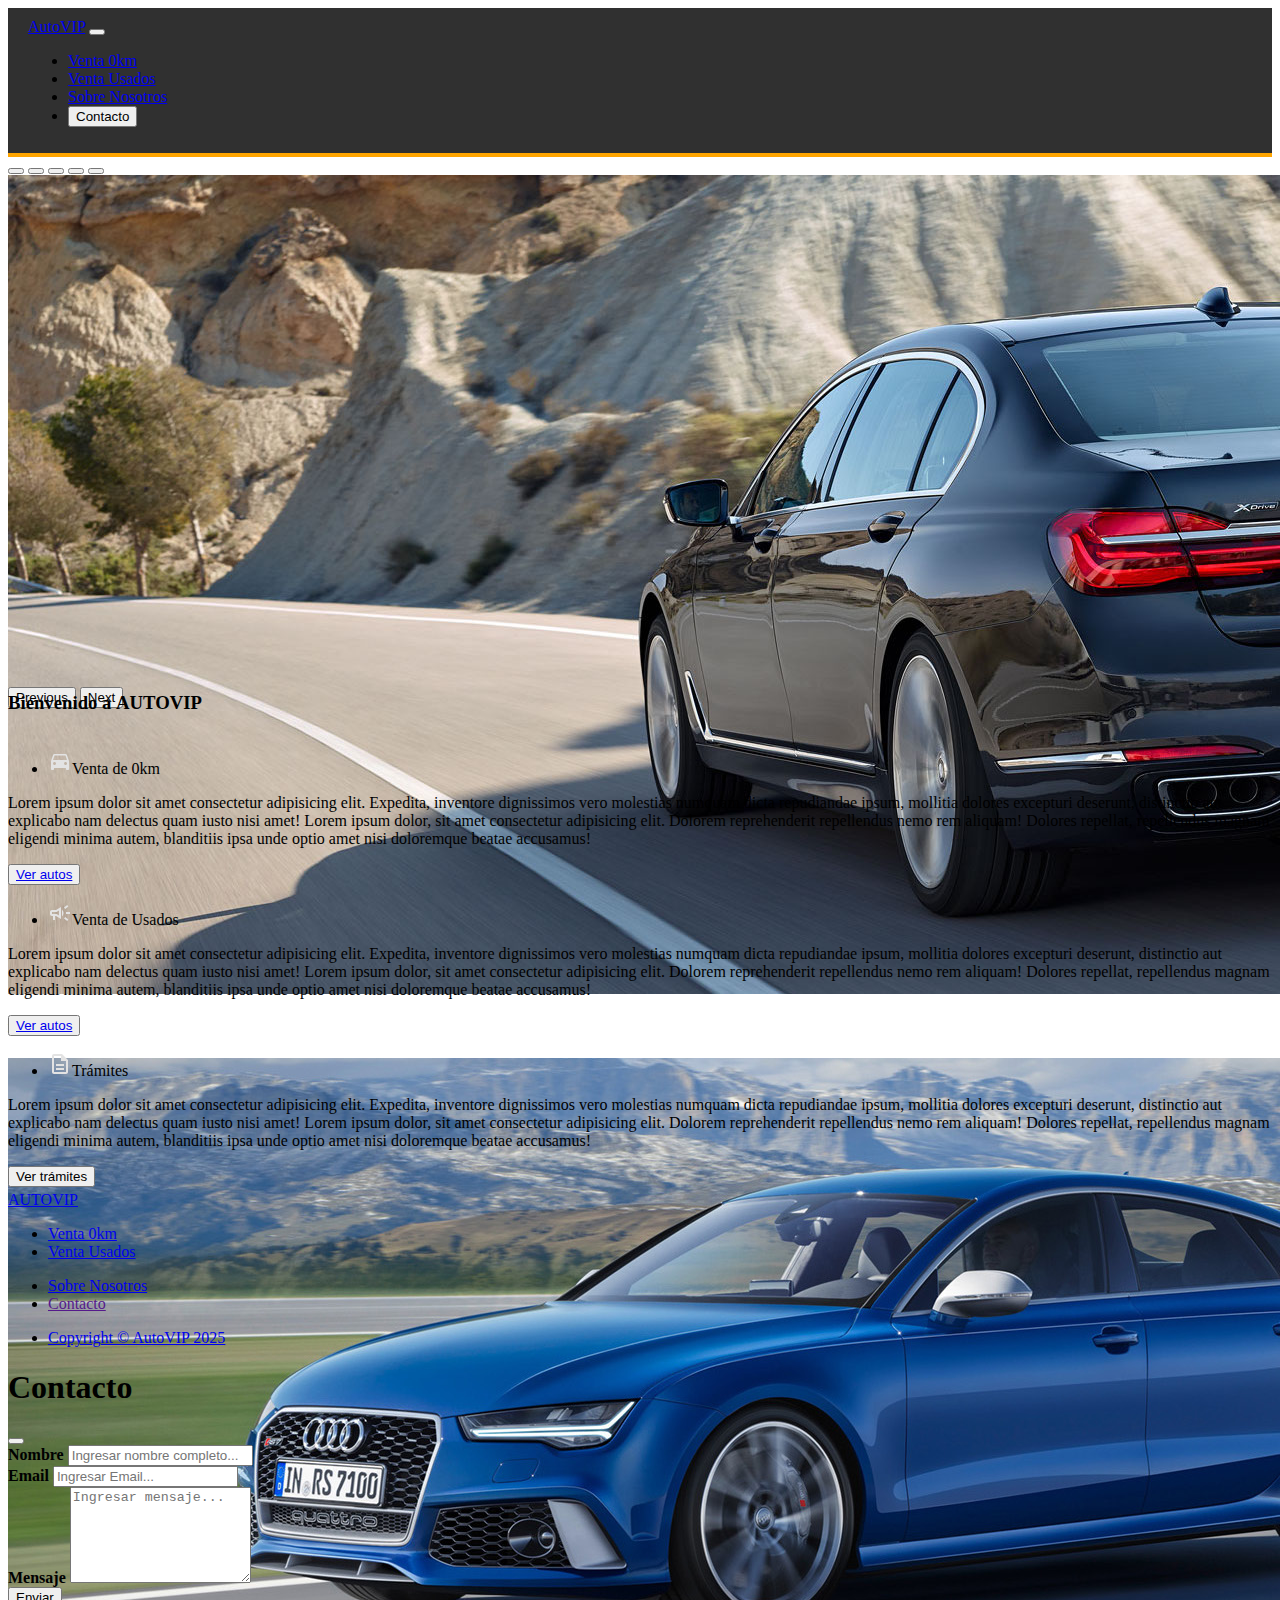
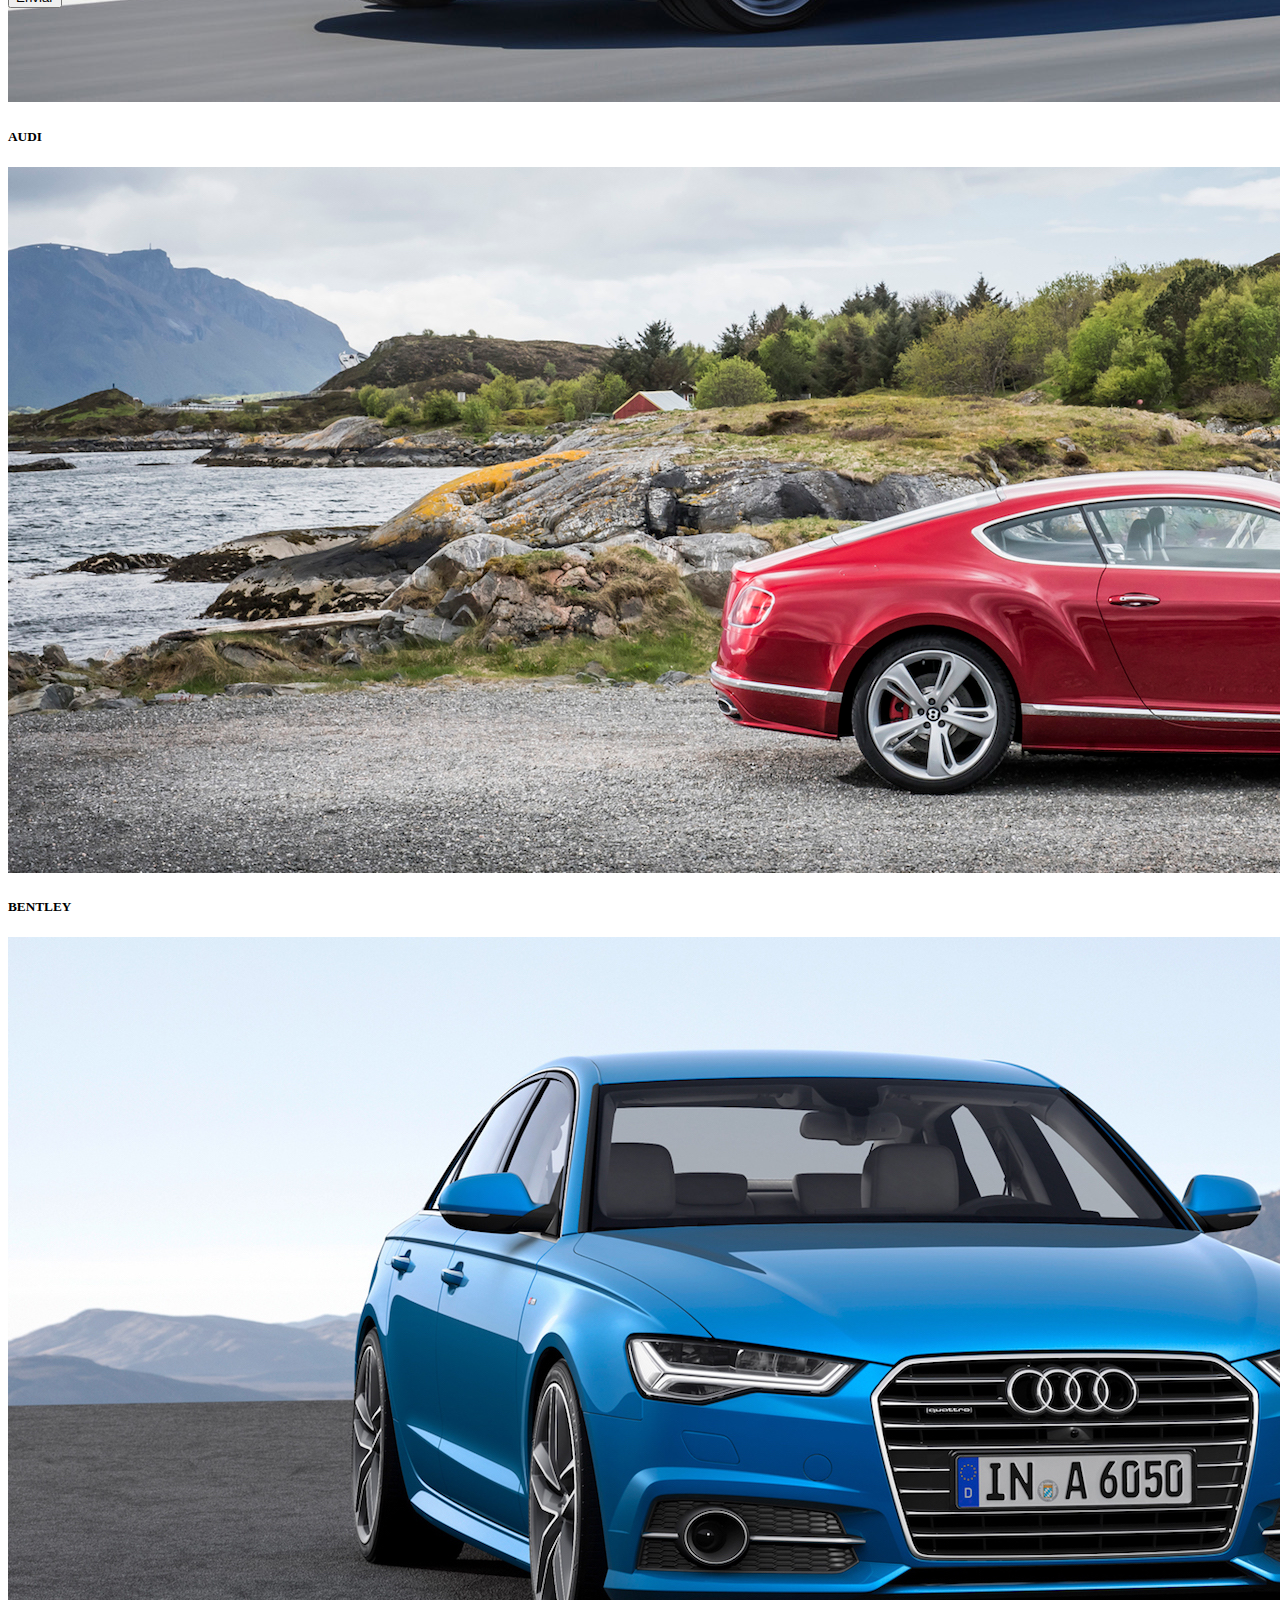
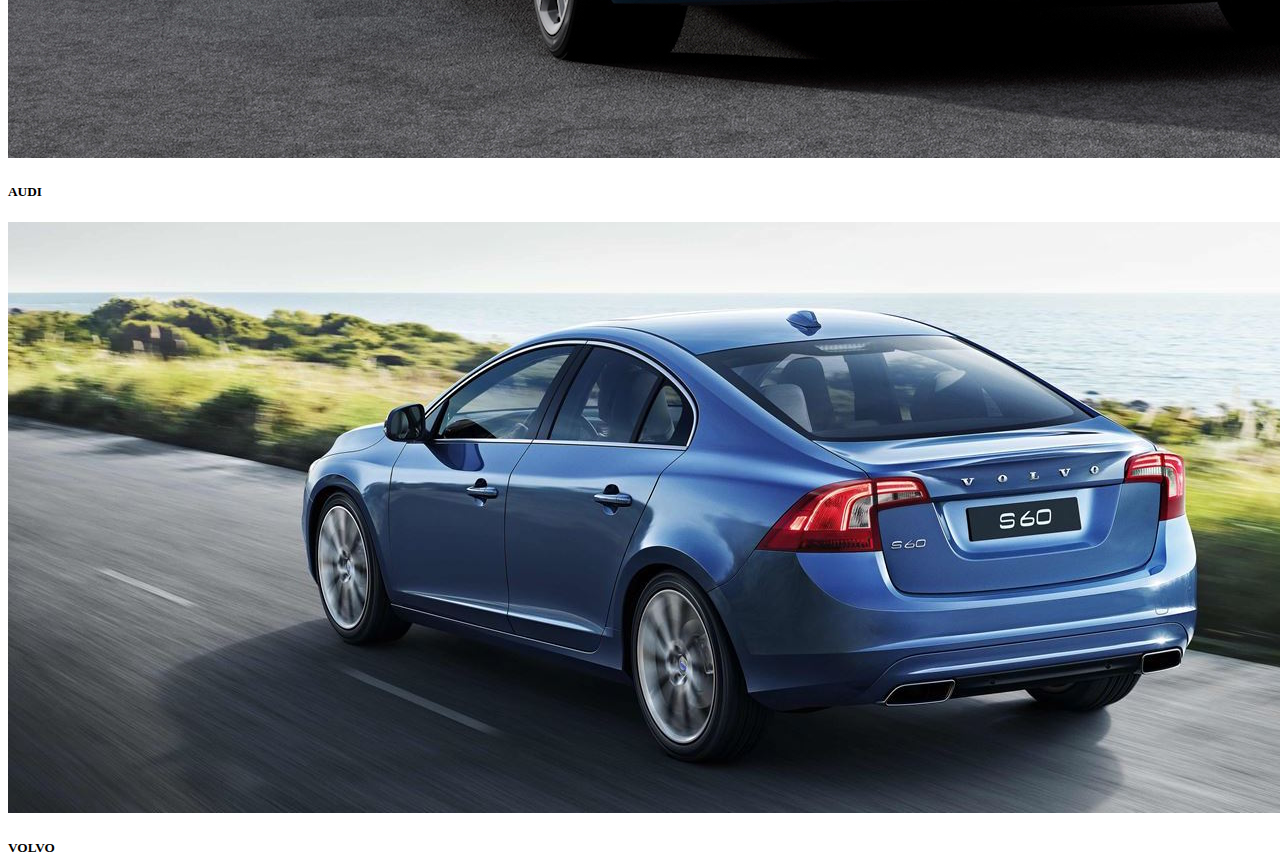
<file: index.html>
<!DOCTYPE html>
<html lang="en">
  <head>
    <meta charset="UTF-8" />
    <meta name="viewport" content="width=device-width, initial-scale=1.0" />
    <title>AutoVIP</title>
    <link rel="stylesheet" href="css/style.css" />
    <link
      href="https://cdn.jsdelivr.net/npm/bootstrap@5.3.8/dist/css/bootstrap.min.css"
      rel="stylesheet"
      integrity="sha384-sRIl4kxILFvY47J16cr9ZwB07vP4J8+LH7qKQnuqkuIAvNWLzeN8tE5YBujZqJLB"
      crossorigin="anonymous"
    />
  </head>

  <body>
    <!-- Belén Fleitas y Luciano -->
    <nav class="navbar navbar-expand-lg">
      <div class="container">
        <a class="navbar-brand text-light nav-link" href="index.html"
          >Auto<span class="vip text-light">VIP</span></a
        >
        <button
          class="navbar-toggler"
          type="button"
          data-bs-toggle="collapse"
          data-bs-target="#navbarNav"
          aria-controls="navbarNav"
          aria-expanded="false"
          aria-label="Toggle navigation"
        >
          <span class="navbar-toggler-icon"></span>
        </button>
        <div>
          <div class="collapse navbar-collapse" id="navbarNav">
            <ul class="navbar-nav">
              <li class="nav-item">
                <a
                  class="nav-link text-light"
                  href="ventas.html"
                  aria-disabled="true"
                  >Venta 0km</a
                >
              </li>
              <li class="nav-item">
                <a
                  class="nav-link text-light"
                  href="ventas.html"
                  aria-disabled="true"
                  >Venta Usados</a
                >
              </li>
              <li class="nav-item">
                <a
                  class="nav-link text-light"
                  href="sobre-nosotros.html"
                  aria-disabled="true"
                  >Sobre Nosotros</a
                >
              </li>
              <li class="nav-item">
                <button
                  type="button "
                  class="btn nav-link text-light"
                  data-bs-toggle="modal"
                  data-bs-target="#exampleModal"
                >
                  Contacto
                </button>
              </li>
            </ul>
          </div>
        </div>
      </div>
    </nav>
    <div class="color"></div>
    <div id="carouselExampleCaptions" class="carousel slide">
      <div class="carousel-indicators">
        <button
          type="button"
          data-bs-target="#carouselExampleCaptions"
          data-bs-slide-to="0"
          class="active"
          aria-current="true"
          aria-label="Slide 1"
        ></button>
        <button
          type="button"
          data-bs-target="#carouselExampleCaptions"
          data-bs-slide-to="1"
          aria-label="Slide 2"
        ></button>
        <button
          type="button"
          data-bs-target="#carouselExampleCaptions"
          data-bs-slide-to="2"
          aria-label="Slide 3"
        ></button>
        <button
          type="button"
          data-bs-target="#carouselExampleCaptions"
          data-bs-slide-to="3"
          aria-label="Slide 4"
        ></button>
        <button
          type="button"
          data-bs-target="#carouselExampleCaptions"
          data-bs-slide-to="4"
          aria-label="Slide 5"
        ></button>
      </div>
      <div class="carousel carousel-inner">
        <div class="carousel-item active h-100">
          <img src="img/html/bmw_1.jpg" class="d-block w-100" alt="..." />

          <div class="carousel-caption d-none d-md-block">
            <h5 class="">BMW</h5>
          </div>
        </div>
        <div class="carousel-item h-100">
          <img src="img/html/audi_2.jpg" class="d-block w-100" alt="..." />
          <div class="carousel-caption d-none d-md-block">
            <h5>AUDI</h5>
          </div>
        </div>
        <div class="carousel-item h-100">
          <img src="img/html/bentley_1.jpg" class="d-block w-100" alt="..." />
          <div class="carousel-caption d-none d-md-block">
            <h5 class="">BENTLEY</h5>
          </div>
        </div>
        <div class="carousel-item h-100">
          <img class="d-block w-100" src="img/html/audi_1.jpg" alt="..." />
          <div class="carousel-caption d-none d-md-block">
            <h5 class="">AUDI</h5>
          </div>
        </div>
        <div class="carousel-item h-100">
          <img src="img/html/volvo_1.jpg" class="d-block w-100" alt="..." />
          <div class="carousel-caption d-none d-md-block">
            <h5 class="">VOLVO</h5>
          </div>
        </div>
      </div>
      <button
        class="carousel-control-prev"
        type="button"
        data-bs-target="#carouselExampleCaptions"
        data-bs-slide="prev"
      >
        <span class="carousel-control-prev-icon" aria-hidden="true"></span>
        <span class="visually-hidden">Previous</span>
      </button>
      <button
        class="carousel-control-next"
        type="button"
        data-bs-target="#carouselExampleCaptions"
        data-bs-slide="next"
      >
        <span class="carousel-control-next-icon" aria-hidden="true"></span>
        <span class="visually-hidden">Next</span>
      </button>
    </div>
    <div class="color"></div>
    <div class="container mt-3">
      <h3><b>Bienvenido a </b> <span>AUTO</span><b>VIP</b></h3>
      <hr />
      <div class="container">
        <div class="row align-items-start">
          <div class="col-4">
            <div class="card">
              <ul class="list-group list-group-flush">
                <li class="list-group-item bg-light">
                  <svg
                    xmlns="http://www.w3.org/2000/svg"
                    height="24px"
                    viewBox="0 0 24 24"
                    width="24px"
                    fill="#e3e3e3"
                  >
                    <path d="M0 0h24v24H0z" fill="none" />
                    <path
                      d="M18.92 5.01C18.72 4.42 18.16 4 17.5 4h-11c-.66 0-1.21.42-1.42 1.01L3 11v8c0 .55.45 1 1 1h1c.55 0 1-.45 1-1v-1h12v1c0 .55.45 1 1 1h1c.55 0 1-.45 1-1v-8l-2.08-5.99zM6.5 15c-.83 0-1.5-.67-1.5-1.5S5.67 12 6.5 12s1.5.67 1.5 1.5S7.33 15 6.5 15zm11 0c-.83 0-1.5-.67-1.5-1.5s.67-1.5 1.5-1.5 1.5.67 1.5 1.5-.67 1.5-1.5 1.5zM5 10l1.5-4.5h11L19 10H5z"
                    /></svg
                  >Venta de 0km
                </li>
              </ul>
              <div class="card-body">
                <p class="card-text">
                  Lorem ipsum dolor sit amet consectetur adipisicing elit.
                  Expedita, inventore dignissimos vero molestias numquam dicta
                  repudiandae ipsum, mollitia dolores excepturi deserunt,
                  distinctio aut explicabo nam delectus quam iusto nisi amet!
                  Lorem ipsum dolor, sit amet consectetur adipisicing elit.
                  Dolorem reprehenderit repellendus nemo rem aliquam! Dolores
                  repellat, repellendus magnam eligendi minima autem, blanditiis
                  ipsa unde optio amet nisi doloremque beatae accusamus!
                </p>
                <button type="button" class="btn btn-outline-secondary">
                  <a class="nav-link" href="ventas.html">Ver autos</a>
                </button>
              </div>
            </div>
          </div>
          <div class="col-4">
            <div class="card">
              <ul class="list-group list-group-flush">
                <li class="list-group-item bg-light">
                  <svg
                    xmlns="http://www.w3.org/2000/svg"
                    enable-background="new 0 0 24 24"
                    height="24px"
                    viewBox="0 0 24 24"
                    width="24px"
                    fill="#e3e3e3"
                  >
                    <g><rect fill="none" height="24" width="24" /></g>
                    <path
                      d="M18,11c0,0.67,0,1.33,0,2c1.2,0,2.76,0,4,0c0-0.67,0-1.33,0-2C20.76,11,19.2,11,18,11z"
                    />
                    <path
                      d="M16,17.61c0.96,0.71,2.21,1.65,3.2,2.39c0.4-0.53,0.8-1.07,1.2-1.6c-0.99-0.74-2.24-1.68-3.2-2.4 C16.8,16.54,16.4,17.08,16,17.61z"
                    />
                    <path
                      d="M20.4,5.6C20,5.07,19.6,4.53,19.2,4c-0.99,0.74-2.24,1.68-3.2,2.4c0.4,0.53,0.8,1.07,1.2,1.6 C18.16,7.28,19.41,6.35,20.4,5.6z"
                    />
                    <path
                      d="M4,9c-1.1,0-2,0.9-2,2v2c0,1.1,0.9,2,2,2h1v4h2v-4h1l5,3V6L8,9H4z M9.03,10.71L11,9.53v4.94l-1.97-1.18L8.55,13H8H4v-2h4 h0.55L9.03,10.71z"
                    />
                    <path
                      d="M15.5,12c0-1.33-0.58-2.53-1.5-3.35v6.69C14.92,14.53,15.5,13.33,15.5,12z"
                    /></svg
                  >Venta de Usados
                </li>
              </ul>
              <div class="card-body">
                <p class="card-text">
                  Lorem ipsum dolor sit amet consectetur adipisicing elit.
                  Expedita, inventore dignissimos vero molestias numquam dicta
                  repudiandae ipsum, mollitia dolores excepturi deserunt,
                  distinctio aut explicabo nam delectus quam iusto nisi amet!
                  Lorem ipsum dolor, sit amet consectetur adipisicing elit.
                  Dolorem reprehenderit repellendus nemo rem aliquam! Dolores
                  repellat, repellendus magnam eligendi minima autem, blanditiis
                  ipsa unde optio amet nisi doloremque beatae accusamus!
                </p>
                <button type="button" class="btn btn-outline-secondary">
                  <a class="nav-link" href="ventas.html">Ver autos</a>
                </button>
              </div>
            </div>
          </div>
          <div class="col-4">
            <div class="card">
              <ul class="list-group list-group-flush">
                <li class="list-group-item bg-light">
                  <svg
                    xmlns="http://www.w3.org/2000/svg"
                    height="24px"
                    viewBox="0 0 24 24"
                    width="24px"
                    fill="#e3e3e3"
                  >
                    <path d="M0 0h24v24H0V0z" fill="none" />
                    <path
                      d="M8 16h8v2H8zm0-4h8v2H8zm6-10H6c-1.1 0-2 .9-2 2v16c0 1.1.89 2 1.99 2H18c1.1 0 2-.9 2-2V8l-6-6zm4 18H6V4h7v5h5v11z"
                    /></svg
                  >Trámites
                </li>
              </ul>
              <div class="card-body">
                <p class="card-text">
                  Lorem ipsum dolor sit amet consectetur adipisicing elit.
                  Expedita, inventore dignissimos vero molestias numquam dicta
                  repudiandae ipsum, mollitia dolores excepturi deserunt,
                  distinctio aut explicabo nam delectus quam iusto nisi amet!
                  Lorem ipsum dolor, sit amet consectetur adipisicing elit.
                  Dolorem reprehenderit repellendus nemo rem aliquam! Dolores
                  repellat, repellendus magnam eligendi minima autem, blanditiis
                  ipsa unde optio amet nisi doloremque beatae accusamus!
                </p>

                <button
                  type="button "
                  class="btn btn-outline-secondary"
                  data-bs-toggle="modal"
                  data-bs-target="#exampleModal"
                >
                  Ver trámites
                </button>
              </div>
            </div>
          </div>
        </div>
      </div>
    </div>
    <div class="color mt-5"></div>
    <footer class="bg-dark text-white py-4 pt-2">
      <div class="container">
        <div class="row">
          <!-- Columna izquierda -->
          <div class="col-3">
            <a class="navbar-brand text-light nav-link" href="index.html"
              >AUTO<span class="vip text-light">VIP</span></a
            >
          </div>

          <!-- Columna central -->
          <div class="col-3">
            <ul class="list-unstyled">
              <li>
                <a href="ventas.html" class="text-white text-decoration-none"
                  >Venta 0km</a
                >
              </li>
              <li>
                <a href="ventas.html" class="text-white text-decoration-none"
                  >Venta Usados</a
                >
              </li>
            </ul>
          </div>

          <!-- Columna derecha -->
          <div class="col-3">
            <ul class="list-unstyled text-md-end">
              <li>
                <a
                  href="sobre-nosotros.html"
                  class="text-white text-decoration-none"
                  >Sobre Nosotros</a
                >
              </li>
              <li>
                <a href="" class="text-white text-decoration-none">Contacto</a>
              </li>
            </ul>
          </div>
          <div class="col-3">
            <ul class="list-unstyled text-md-end">
              <li>
                <a href="#" class="text-white text-decoration-none"
                  >Copyright © AutoVIP 2025</a
                >
              </li>
            </ul>
          </div>
        </div>
      </div>
    </footer>

    <!-- Modal -->
    <div
      class="modal fade"
      id="exampleModal"
      tabindex="-1"
      aria-labelledby="exampleModalLabel"
      aria-hidden="true"
    >
      <div class="modal-dialog">
        <div class="modal-content">
          <div class="modal-header">
            <h1 class="modal-title fs-5" id="exampleModalLabel">Contacto</h1>
            <button
              type="button"
              class="btn-close"
              data-bs-dismiss="modal"
              aria-label="Close"
            ></button>
          </div>
          <form>
            <div class="mb-3 container">
              <label for="exampleInputtext1" class="form-label">Nombre</label>
              <input
                type="text"
                placeholder="Ingresar nombre completo..."
                class="form-control"
                id="exampleInputText1"
                aria-describedby="TextHelp"
              />
            </div>
            <div class="mb-3 container">
              <label for="exampleInputEmail1" class="form-label">Email</label>
              <input
                type="email"
                placeholder="Ingresar Email..."
                class="form-control"
                id="exampleInputEmail1"
              />
            </div>
            <div class="container">
              <label for="exampleInputtext1" class="form-label">Mensaje</label>
              <textarea
                type="text"
                placeholder="Ingresar mensaje..."
                class="form-control"
                id="exampleInputText1"
                aria-describedby="TextHelp"
                rows="6"
              ></textarea>
            </div>
          </form>
          <div class="modal-body"></div>
          <div class="modal-footer">
            <button type="button" class="btn btn-success">Enviar</button>
          </div>
        </div>
      </div>
    </div>
    <script
      src="https://cdn.jsdelivr.net/npm/bootstrap@5.3.8/dist/js/bootstrap.bundle.min.js"
      integrity="sha384-FKyoEForCGlyvwx9Hj09JcYn3nv7wiPVlz7YYwJrWVcXK/BmnVDxM+D2scQbITxI"
      crossorigin="anonymous"
    ></script>
  </body>
</html>
</file>
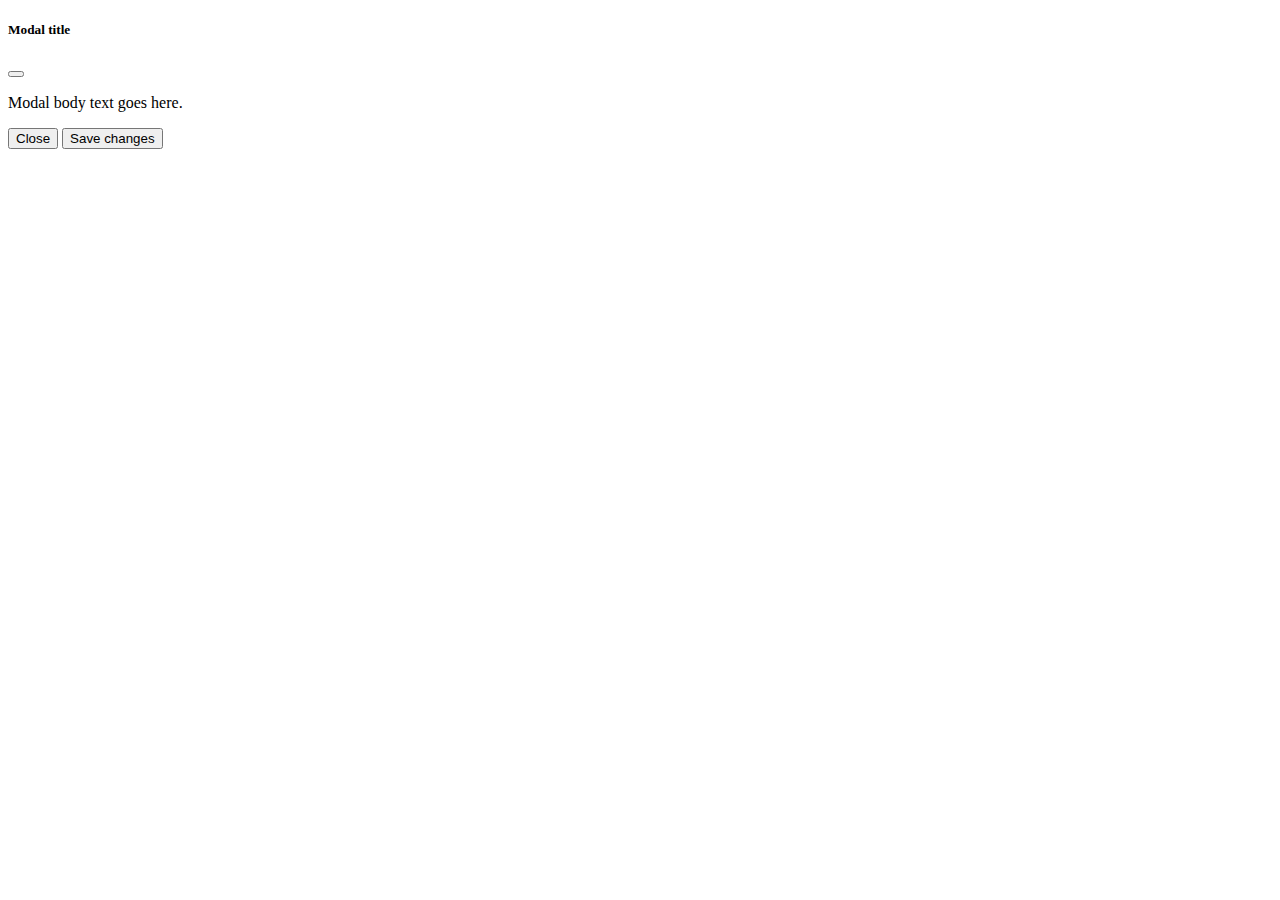
<file: contacto.html>
<!DOCTYPE html>
<html lang="en">
  <head>
    <meta charset="UTF-8" />
    <meta name="viewport" content="width=device-width, initial-scale=1.0" />
    <title>Document</title>
    <link
      href="https://cdn.jsdelivr.net/npm/bootstrap@5.3.8/dist/css/bootstrap.min.css"
      rel="stylesheet"
      integrity="sha384-sRIl4kxILFvY47J16cr9ZwB07vP4J8+LH7qKQnuqkuIAvNWLzeN8tE5YBujZqJLB"
      crossorigin="anonymous"
    />
  </head>
  <body>
    <div class="modal" tabindex="-1">
      <div class="modal-dialog">
        <div class="modal-content">
          <div class="modal-header">
            <h5 class="modal-title">Modal title</h5>
            <button
              type="button"
              class="btn-close"
              data-bs-dismiss="modal"
              aria-label="Close"
            ></button>
          </div>
          <div class="modal-body">
            <p>Modal body text goes here.</p>
          </div>
          <div class="modal-footer">
            <button
              type="button"
              class="btn btn-secondary"
              data-bs-dismiss="modal"
            >
              Close
            </button>
            <button type="button" class="btn btn-primary">Save changes</button>
          </div>
        </div>
      </div>
    </div>
  </body>
</html>
</file>
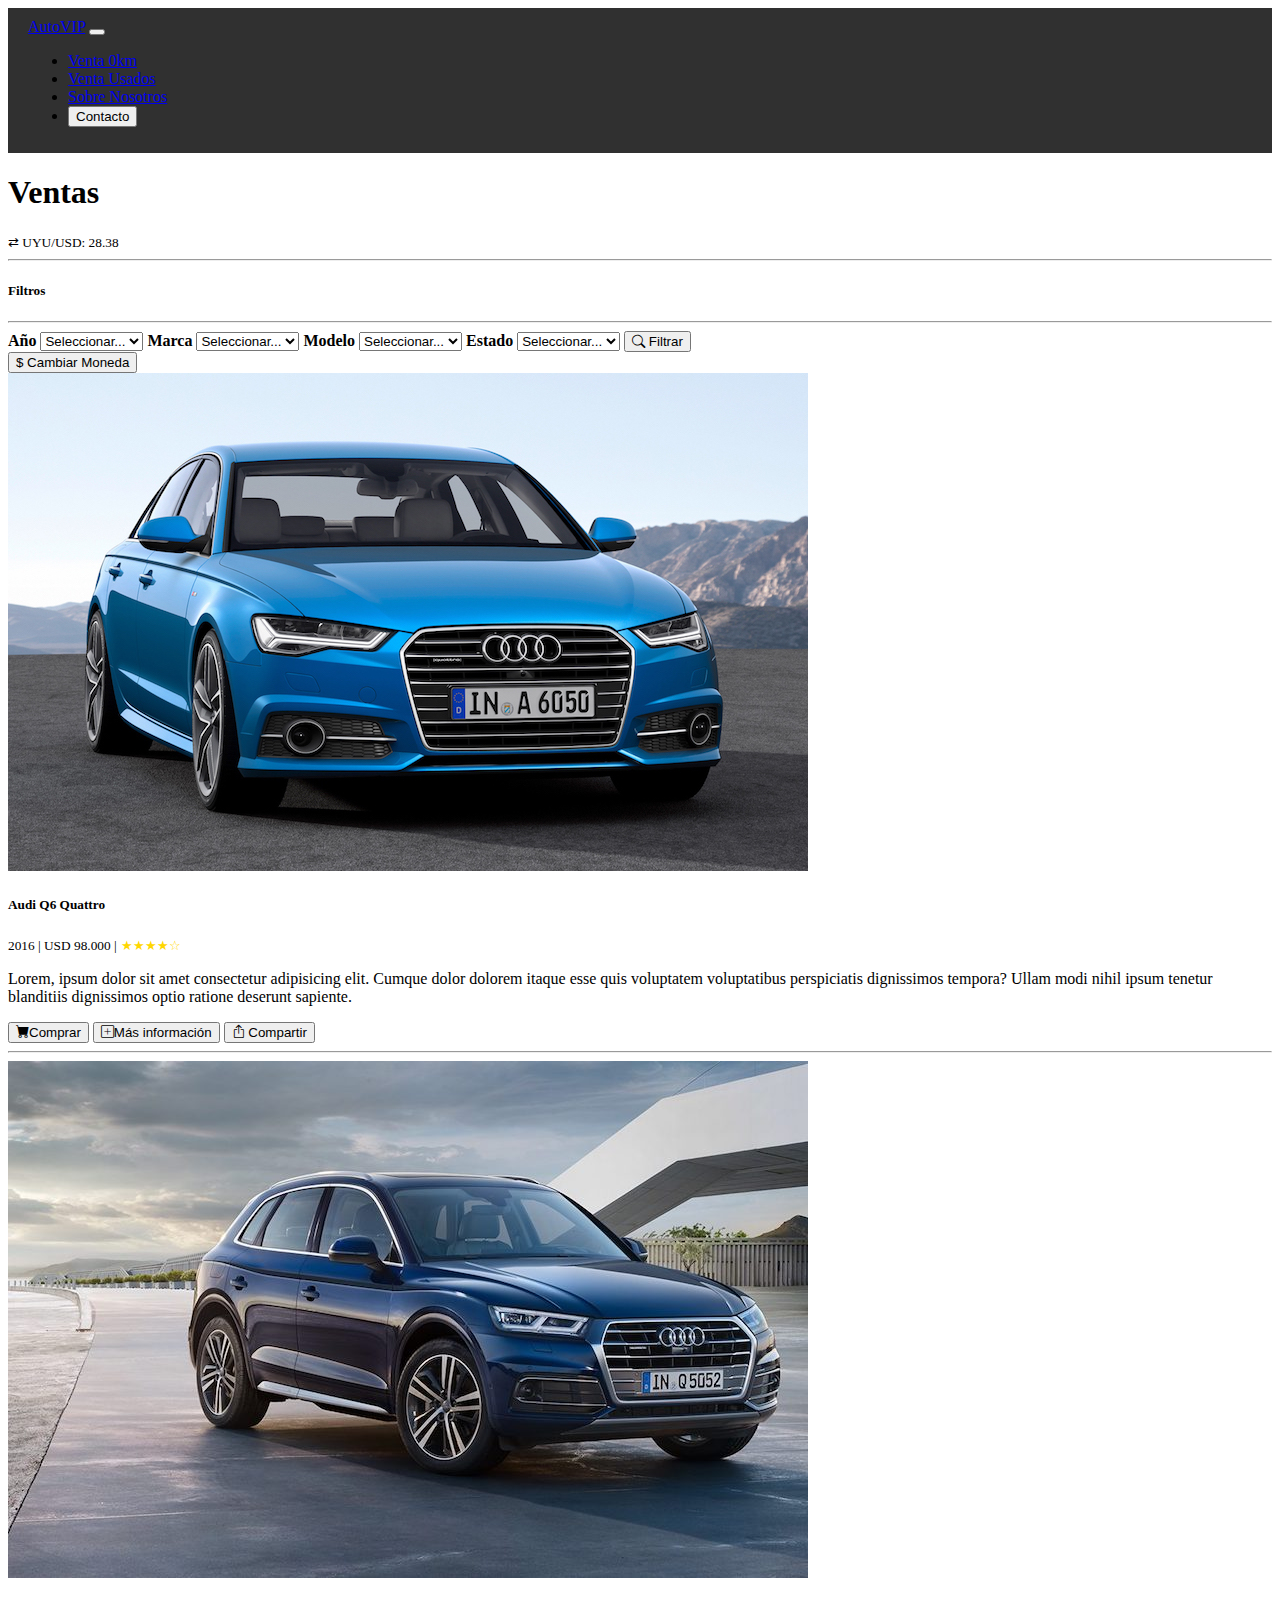
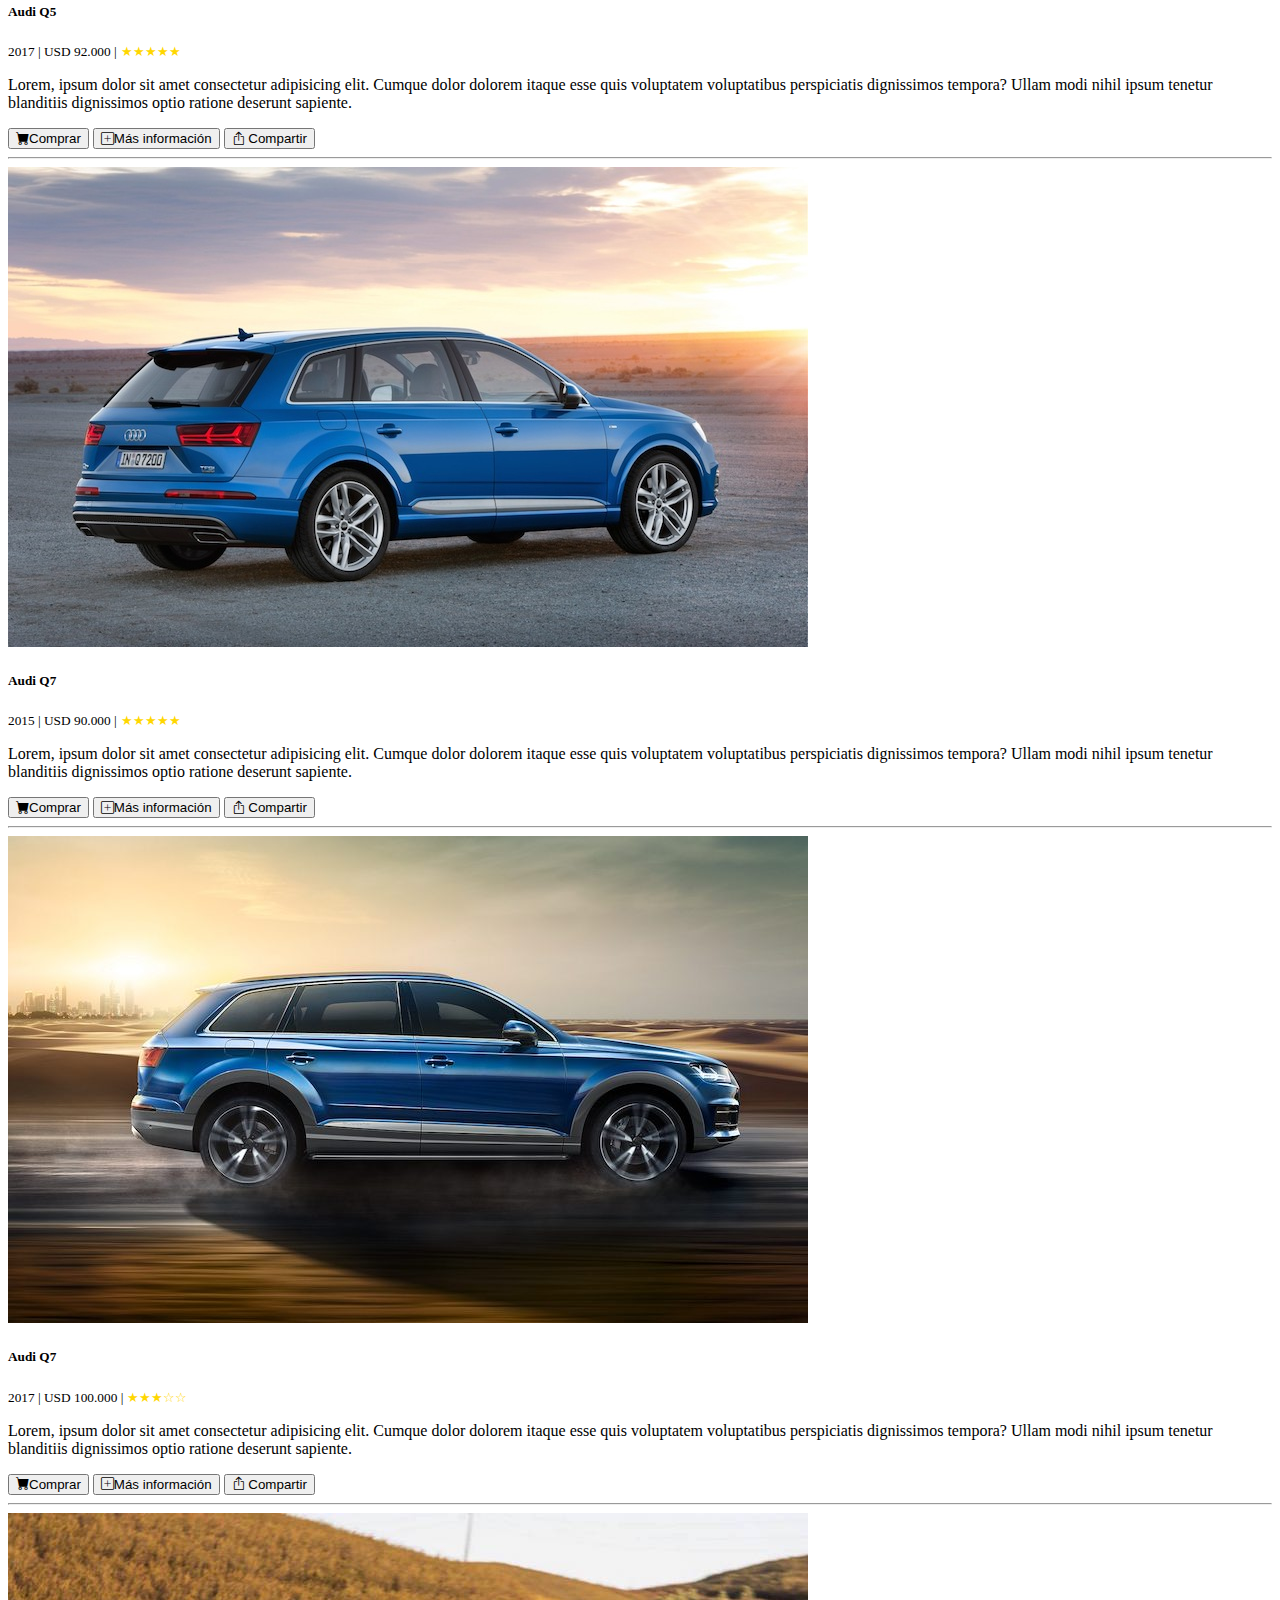
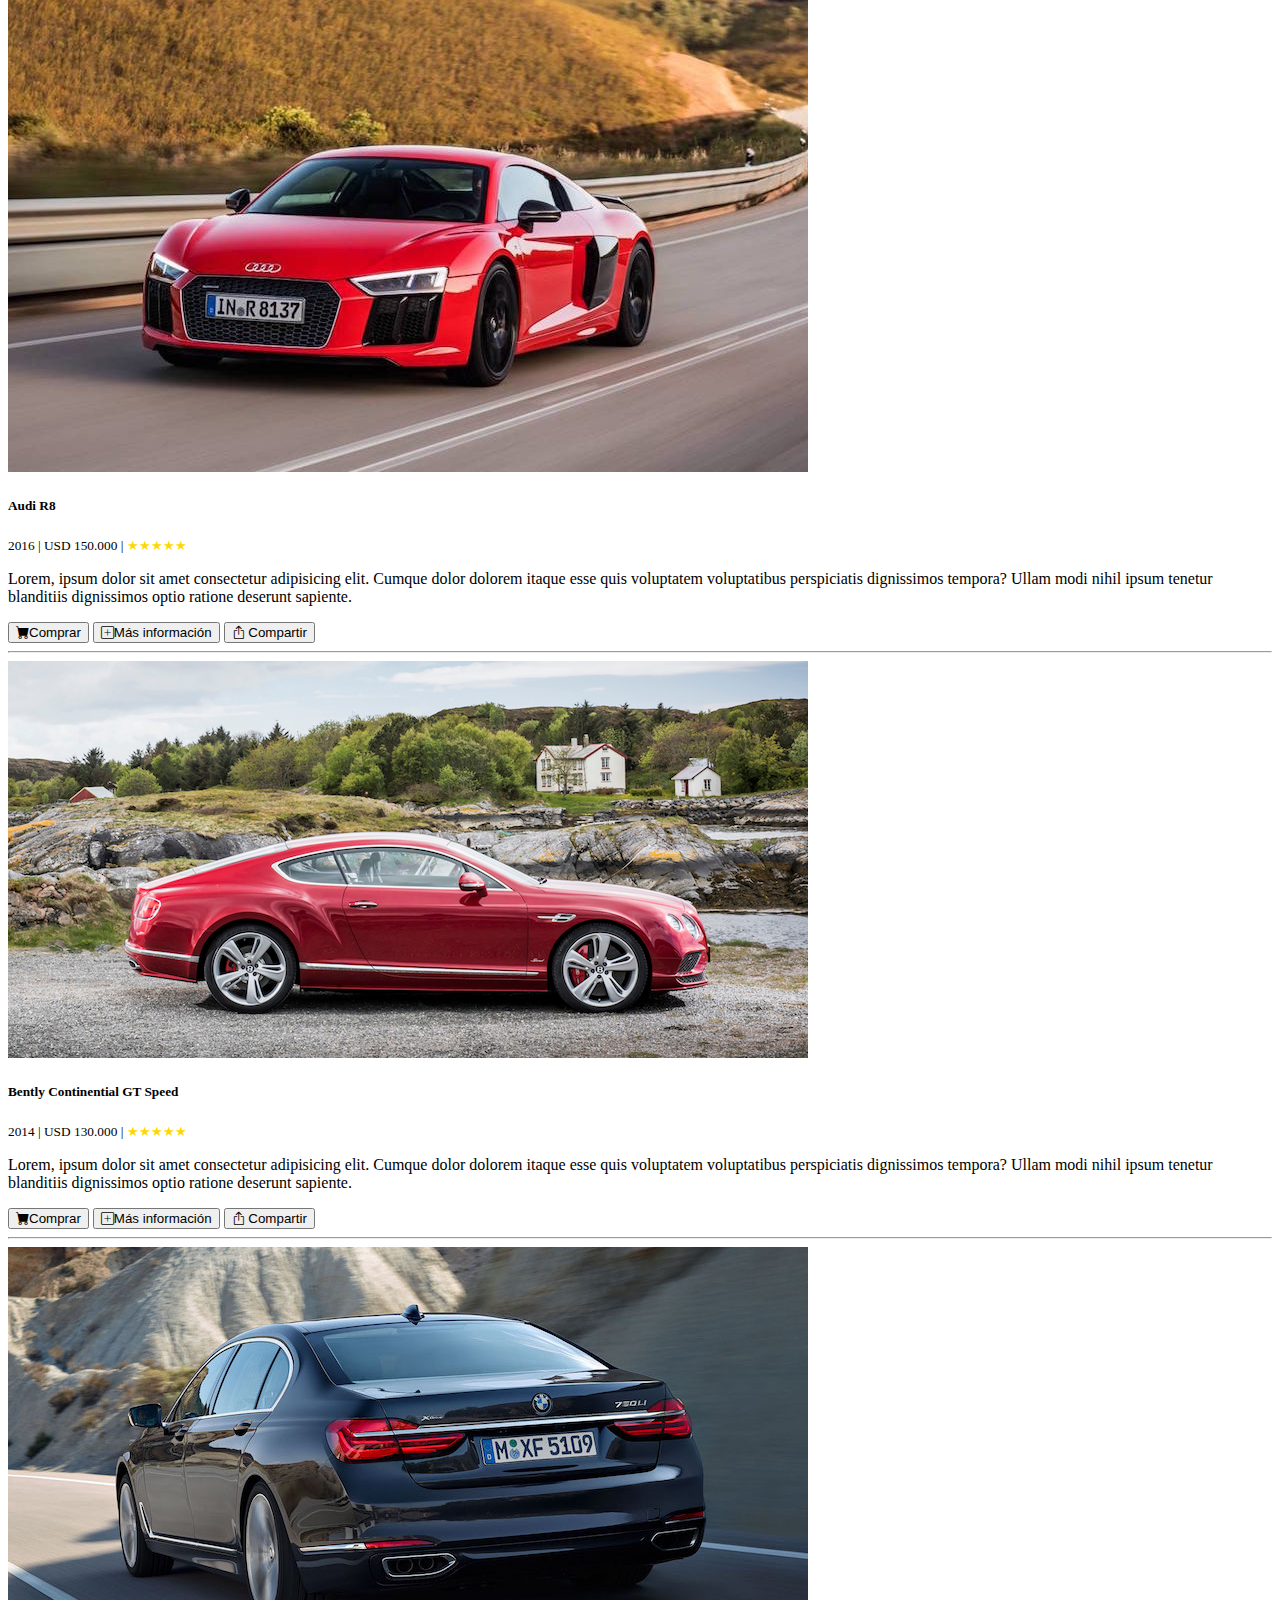
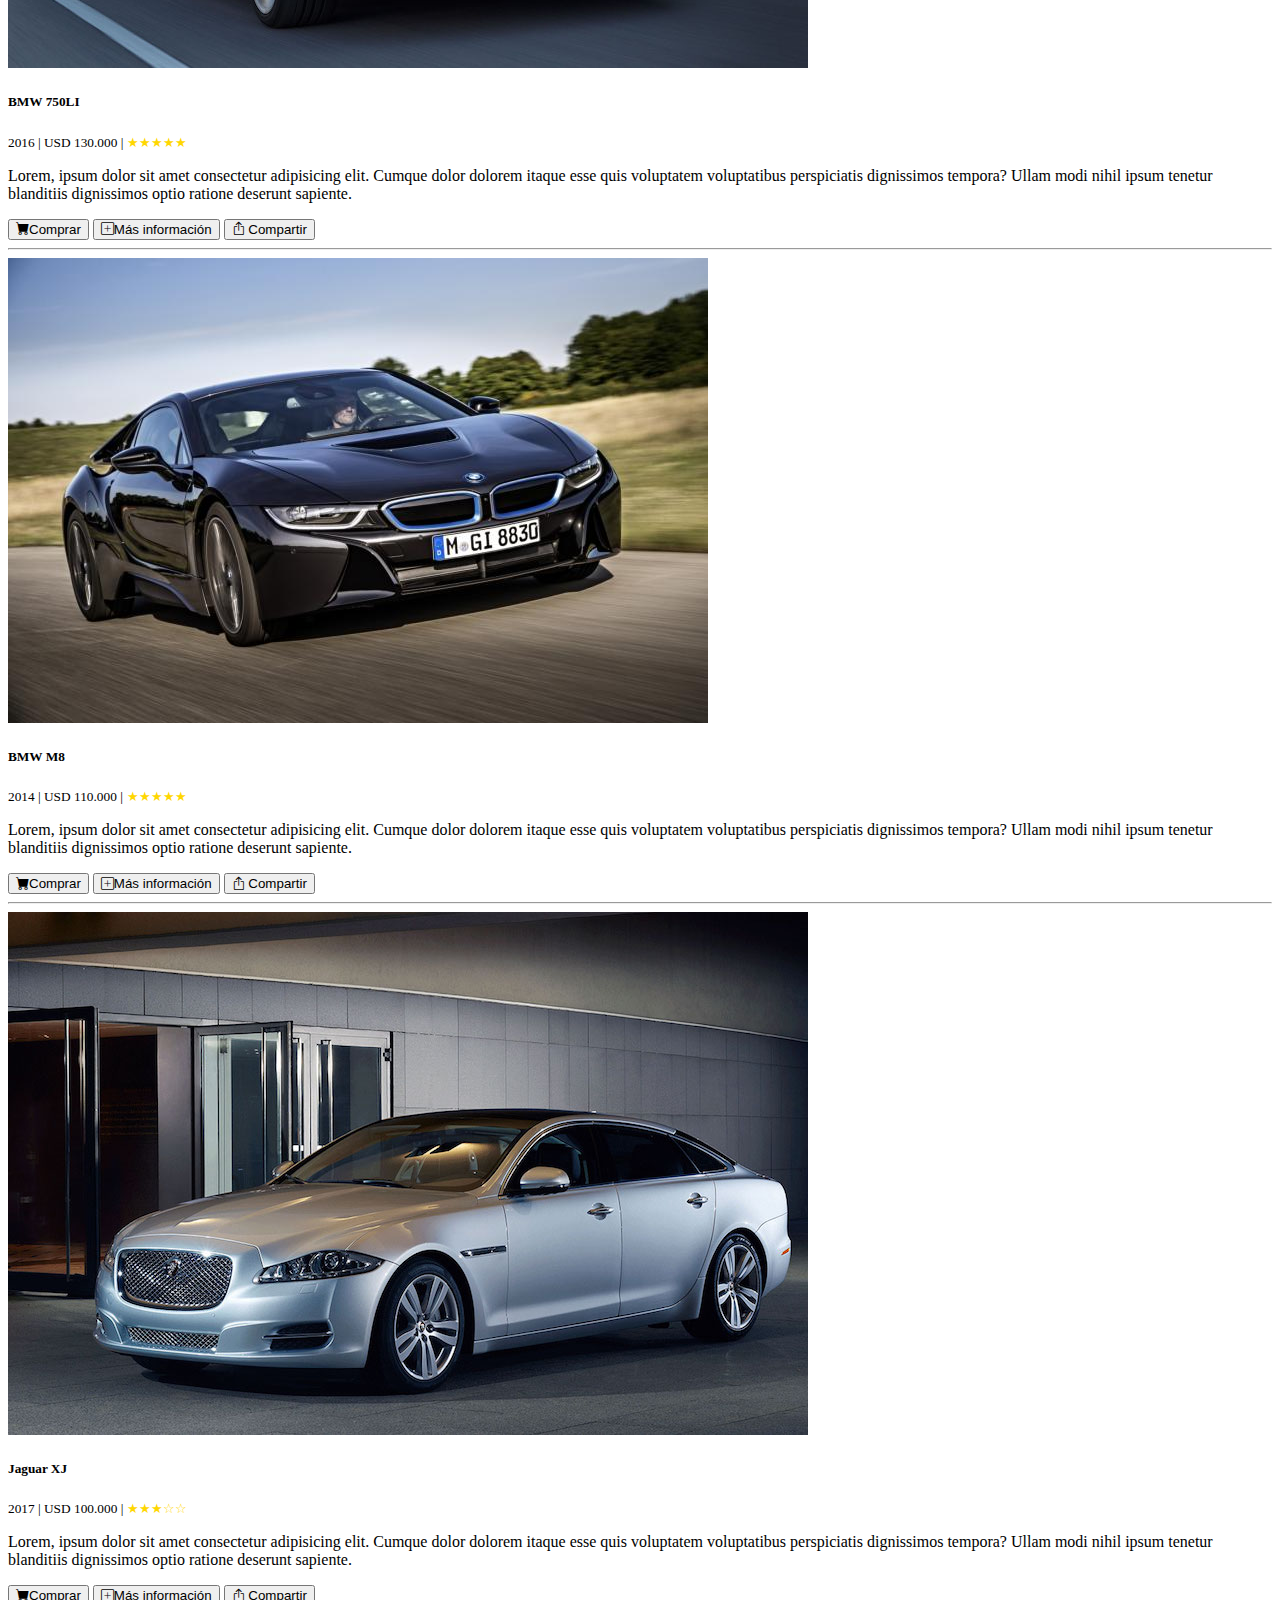
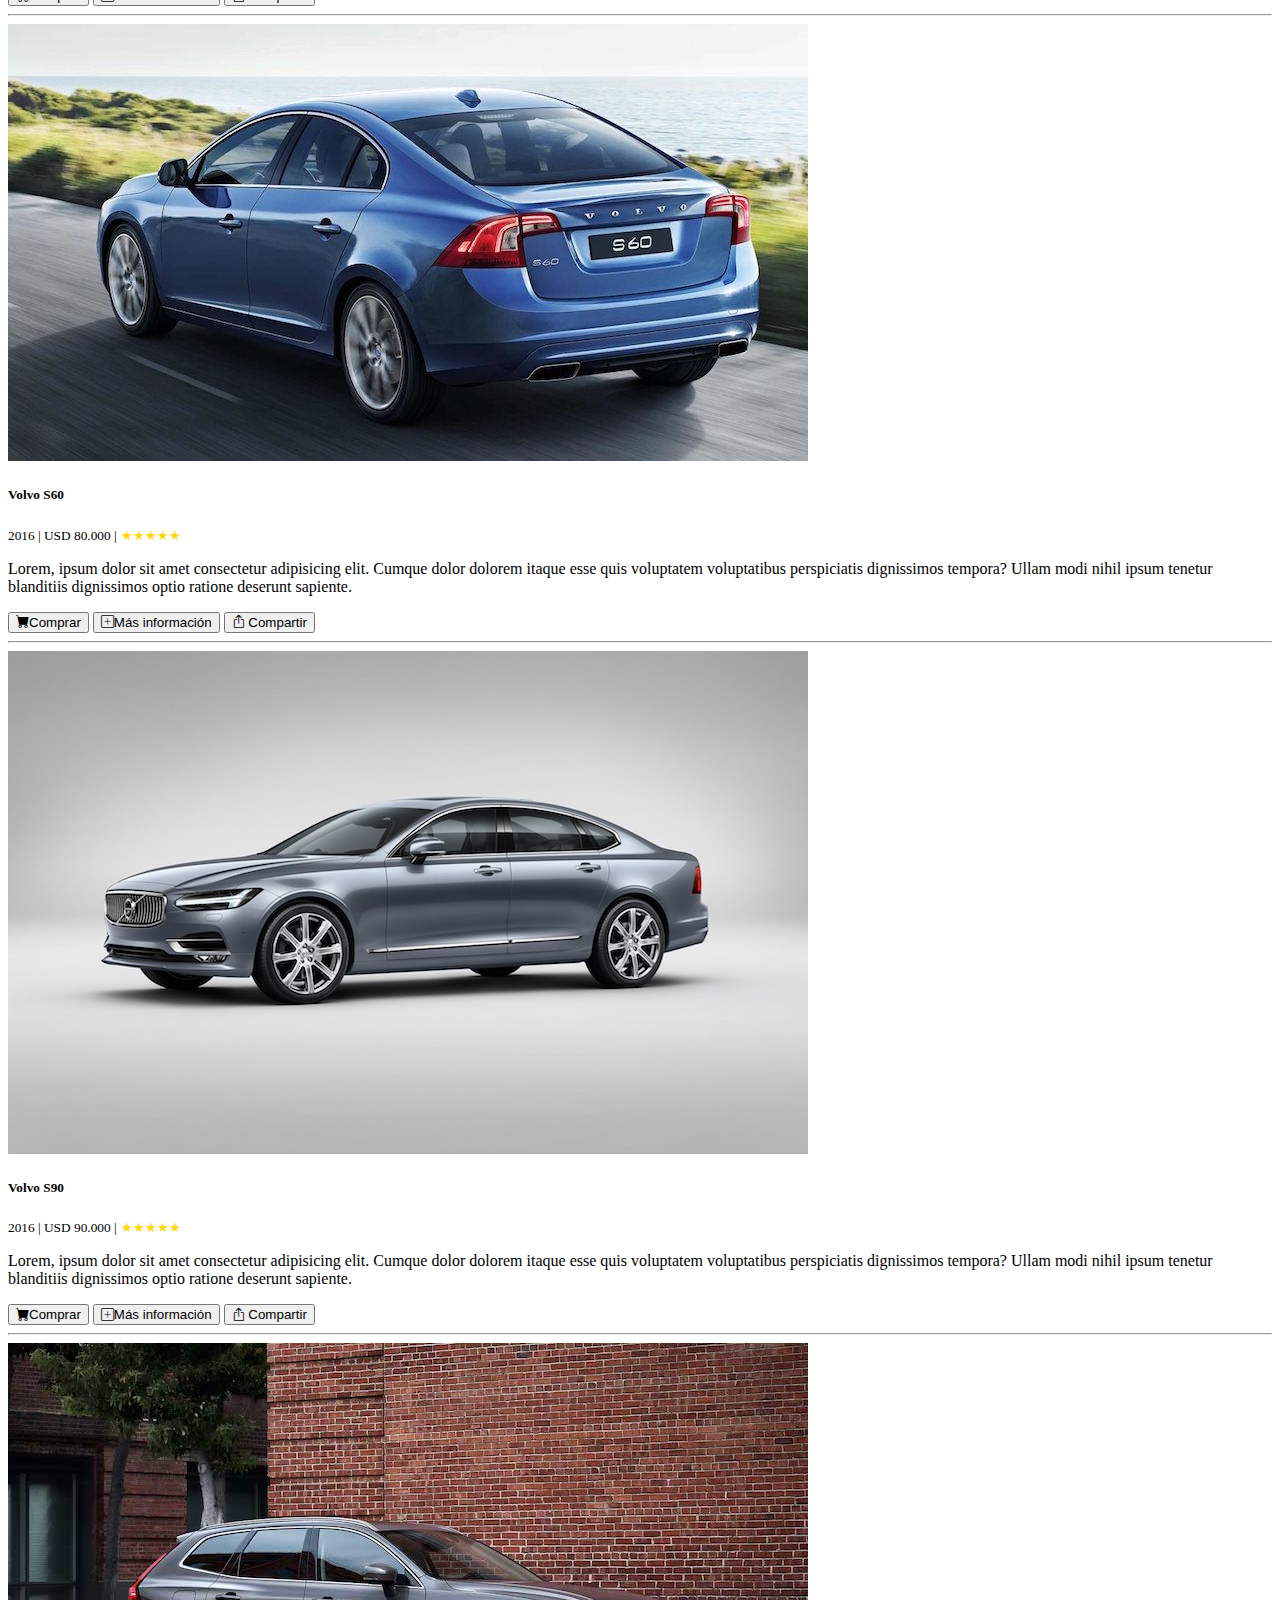
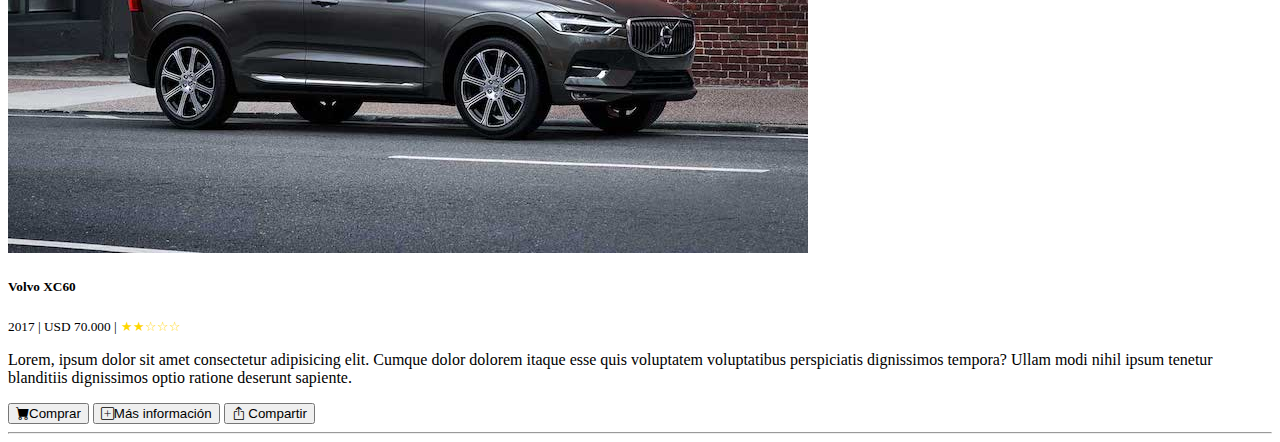
<file: ventas.html>
<!DOCTYPE html>
<html lang="en">
  <head>
    <meta charset="UTF-8" />
    <meta name="viewport" content="width=device-width, initial-scale=1.0" />
    <title>AutoVIP</title>
    <link rel="stylesheet" href="/css/style.css" />
    <link
      href="https://cdn.jsdelivr.net/npm/bootstrap@5.3.8/dist/css/bootstrap.min.css"
      rel="stylesheet"
      integrity="sha384-sRIl4kxILFvY47J16cr9ZwB07vP4J8+LH7qKQnuqkuIAvNWLzeN8tE5YBujZqJLB"
      crossorigin="anonymous"
    />
    <link
      rel="stylesheet"
      href="https://cdn.jsdelivr.net/npm/bootstrap-icons@1.13.1/font/bootstrap-icons.min.css"
    />
  </head>
  <body>
    <nav class="navbar navbar-expand-lg">
      <div class="container">
        <a class="navbar-brand text-light nav-link" href="index.html"
          >Auto<span class="text-light">VIP</span></a
        >
        <button
          class="navbar-toggler"
          type="button"
          data-bs-toggle="collapse"
          data-bs-target="#navbarNav"
          aria-controls="navbarNav"
          aria-expanded="false"
          aria-label="Toggle navigation"
        >
          <span class="navbar-toggler-icon"></span>
        </button>
        <div>
          <div class="collapse navbar-collapse" id="navbarNav">
            <ul class="navbar-nav">
              <li class="nav-item">
                <a
                  class="nav-link text-light"
                  href="ventas.html"
                  aria-disabled="true"
                  >Venta 0km</a
                >
              </li>
              <li class="nav-item">
                <a
                  class="nav-link text-light"
                  href="ventas.html"
                  aria-disabled="true"
                  >Venta Usados</a
                >
              </li>
              <li class="nav-item">
                <a
                  class="nav-link text-light"
                  href="sobre-nosotros.html"
                  aria-disabled="true"
                  >Sobre Nosotros</a
                >
              </li>
              <li class="nav-item">
                <button
                  type="button "
                  class="btn nav-link text-light"
                  data-bs-toggle="modal"
                  data-bs-target="#exampleModal"
                >
                  Contacto
                </button>
              </li>
            </ul>
          </div>
        </div>
      </div>
    </nav>

    <div class="container mt-4">
      <div class="row align-items-center">
        <div class="col-md-6">
          <h1 class="mb-3"><span>Ventas</span></h1>
        </div>
        <div class="col-md-6 text-end">
          <small> ⇄ UYU/USD: 28.38</small>
        </div>
        <hr class="secondary" />
      </div>
      <div class="row">
        <div class="col-3">
          <div class="bg-light rounded p-2 mt-3">
            <form action="">
              <h5>Filtros</h5>
              <hr />
              <label for="año" class="form-label">Año</label>
              <select id="año" class="form-select">
                <option selected>Seleccionar...</option>
                <option value="1">2010</option>
                <option value="2">2013</option>
                <option value="3">2016</option>
                <option value="4">2020</option>
                <option value="5">2023</option>
                <option value="6">2025</option>
              </select>
              <label for="marca" class="form-label mt-3">Marca</label>
              <select id="marca" class="form-select">
                <option selected>Seleccionar...</option>
                <option value="1">Honda</option>
                <option value="2">Audi</option>
                <option value="3">Volkswagen</option>
                <option value="4">Suzuki</option>
                <option value="5">BMW</option>
                <option value="6">Mazda</option>
              </select>
              <label for="modelo" class="form-label mt-3">Modelo</label>
              <select id="modelo" class="form-select">
                <option selected>Seleccionar...</option>
                <option value="1">Civic</option>
                <option value="2">A4</option>
                <option value="3">Golf</option>
                <option value="4">Celerio</option>
                <option value="5">330E</option>
                <option value="6">RX-8</option>
              </select>
              <label for="estado" class="form-label mt-3">Estado</label>
              <select id="estado" class="form-select mb-3">
                <option selected>Seleccionar...</option>
                <option value="1">Nuevo</option>
                <option value="2">Usado</option>
              </select>
              <button class="btn btn-warning w-100 text-white mb-4">
                <i class="bi bi-search"></i> Filtrar
              </button>
            </form>
          </div>
          <div class="text-center">
            <button
              type="button"
              class="btn btn-outline-secondary text-dark mt-3 w-100"
            >
              $ Cambiar Moneda
            </button>
          </div>
        </div>
        <div class="col-md-9">
          <div class="p-3">
            <div class="row g-0 container">
              <div class="col-md-4">
                <img
                  src="/img/Ventas/audi_a6_quattro_2016.jpg"
                  class="img-fluid h-100 card p-1"
                  alt="..."
                />
              </div>
              <div class="col-md-8 p-1">
                <div
                  class="card-body d-flex justify-content-between align-items-start"
                >
                  <h5 class="card-title mb-0 ms-3">Audi Q6 Quattro</h5>
                  <div class="text-end">
                    <small>2016 | USD 98.000 |</small>
                    <small class="estrellas">★★★★☆</small>
                  </div>
                </div>
                <div>
                  <p class="card-text p-3">
                    Lorem, ipsum dolor sit amet consectetur adipisicing elit.
                    Cumque dolor dolorem itaque esse quis voluptatem
                    voluptatibus perspiciatis dignissimos tempora? Ullam modi
                    nihil ipsum tenetur blanditiis dignissimos optio ratione
                    deserunt sapiente.
                  </p>
                  <button type="button" class="btn btn-success btn-sm ms-3">
                    <i class="bi bi-cart-fill me-1"></i>Comprar
                  </button>
                  <button
                    type="button"
                    class="btn btn-outline-secondary btn-sm text-dark"
                  >
                    <i class="bi bi-plus-square me-1"></i>Más información
                  </button>
                  <button
                    type="button"
                    class="btn btn-outline-secondary btn-sm text-dark"
                  >
                    <i class="bi bi-box-arrow-up"></i> Compartir
                  </button>
                </div>
              </div>
              <hr class="secondary mt-4" />
            </div>
            <div class="row g-0 container">
              <div class="col-md-4">
                <img
                  src="/img/Ventas/audi_q5_2017.jpg"
                  class="img-fluid h-100 card p-1"
                  alt="..."
                />
              </div>
              <div class="col-md-8 p-1">
                <div
                  class="card-body d-flex justify-content-between align-items-start"
                >
                  <h5 class="card-title mb-0 ms-3">Audi Q5</h5>
                  <div class="text-end">
                    <small>2017 | USD 92.000 |</small>
                    <small class="estrellas">★★★★★</small>
                  </div>
                </div>
                <div>
                  <p class="card-text p-3">
                    Lorem, ipsum dolor sit amet consectetur adipisicing elit.
                    Cumque dolor dolorem itaque esse quis voluptatem
                    voluptatibus perspiciatis dignissimos tempora? Ullam modi
                    nihil ipsum tenetur blanditiis dignissimos optio ratione
                    deserunt sapiente.
                  </p>
                  <button type="button" class="btn btn-success btn-sm ms-3">
                    <i class="bi bi-cart-fill me-1"></i>Comprar
                  </button>
                  <button
                    type="button"
                    class="btn btn-outline-secondary btn-sm text-dark"
                  >
                    <i class="bi bi-plus-square me-1"></i>Más información
                  </button>
                  <button
                    type="button"
                    class="btn btn-outline-secondary btn-sm text-dark"
                  >
                    <i class="bi bi-box-arrow-up"></i> Compartir
                  </button>
                </div>
              </div>
              <hr class="secondary mt-4" />
            </div>
            <div class="row g-0 container">
              <div class="col-md-4">
                <img
                  src="/img/Ventas/audi_q7_2015.jpg"
                  class="img-fluid h-100 card p-1"
                  alt="..."
                />
              </div>
              <div class="col-md-8 p-1">
                <div
                  class="card-body d-flex justify-content-between align-items-start"
                >
                  <h5 class="card-title mb-0 ms-3">Audi Q7</h5>
                  <div class="text-end">
                    <small>2015 | USD 90.000 |</small>
                    <small class="estrellas">★★★★★</small>
                  </div>
                </div>
                <div>
                  <p class="card-text p-3">
                    Lorem, ipsum dolor sit amet consectetur adipisicing elit.
                    Cumque dolor dolorem itaque esse quis voluptatem
                    voluptatibus perspiciatis dignissimos tempora? Ullam modi
                    nihil ipsum tenetur blanditiis dignissimos optio ratione
                    deserunt sapiente.
                  </p>
                  <button type="button" class="btn btn-success btn-sm ms-3">
                    <i class="bi bi-cart-fill me-1"></i>Comprar
                  </button>
                  <button
                    type="button"
                    class="btn btn-outline-secondary btn-sm text-dark"
                  >
                    <i class="bi bi-plus-square me-1"></i>Más información
                  </button>
                  <button
                    type="button"
                    class="btn btn-outline-secondary btn-sm text-dark"
                  >
                    <i class="bi bi-box-arrow-up"></i> Compartir
                  </button>
                </div>
              </div>
              <hr class="secondary mt-4" />
            </div>
            <div class="row g-0 container">
              <div class="col-md-4">
                <img
                  src="/img/Ventas/audi_q7_2017.jpg"
                  class="img-fluid h-100 card p-1"
                  alt="..."
                />
              </div>
              <div class="col-md-8 p-1">
                <div
                  class="card-body d-flex justify-content-between align-items-start"
                >
                  <h5 class="card-title mb-0 ms-3">Audi Q7</h5>
                  <div class="text-end">
                    <small>2017 | USD 100.000 |</small>
                    <small class="estrellas">★★★☆☆</small>
                  </div>
                </div>
                <div>
                  <p class="card-text p-3">
                    Lorem, ipsum dolor sit amet consectetur adipisicing elit.
                    Cumque dolor dolorem itaque esse quis voluptatem
                    voluptatibus perspiciatis dignissimos tempora? Ullam modi
                    nihil ipsum tenetur blanditiis dignissimos optio ratione
                    deserunt sapiente.
                  </p>
                  <button type="button" class="btn btn-success btn-sm ms-3">
                    <i class="bi bi-cart-fill me-1"></i>Comprar
                  </button>
                  <button
                    type="button"
                    class="btn btn-outline-secondary btn-sm text-dark"
                  >
                    <i class="bi bi-plus-square me-1"></i>Más información
                  </button>
                  <button
                    type="button"
                    class="btn btn-outline-secondary btn-sm text-dark"
                  >
                    <i class="bi bi-box-arrow-up"></i> Compartir
                  </button>
                </div>
              </div>
              <hr class="secondary mt-4" />
            </div>
            <div class="row g-0 container">
              <div class="col-md-4">
                <img
                  src="/img/Ventas/audi_r8_2016.jpg"
                  class="img-fluid h-100 card p-1"
                  alt="..."
                />
              </div>
              <div class="col-md-8 p-1">
                <div
                  class="card-body d-flex justify-content-between align-items-start"
                >
                  <h5 class="card-title mb-0 ms-3">Audi R8</h5>
                  <div class="text-end">
                    <small>2016 | USD 150.000 |</small>
                    <small class="estrellas">★★★★★</small>
                  </div>
                </div>
                <div>
                  <p class="card-text p-3">
                    Lorem, ipsum dolor sit amet consectetur adipisicing elit.
                    Cumque dolor dolorem itaque esse quis voluptatem
                    voluptatibus perspiciatis dignissimos tempora? Ullam modi
                    nihil ipsum tenetur blanditiis dignissimos optio ratione
                    deserunt sapiente.
                  </p>
                  <button type="button" class="btn btn-success btn-sm ms-3">
                    <i class="bi bi-cart-fill me-1"></i>Comprar
                  </button>
                  <button
                    type="button"
                    class="btn btn-outline-secondary btn-sm text-dark"
                  >
                    <i class="bi bi-plus-square me-1"></i>Más información
                  </button>
                  <button
                    type="button"
                    class="btn btn-outline-secondary btn-sm text-dark"
                  >
                    <i class="bi bi-box-arrow-up"></i> Compartir
                  </button>
                </div>
              </div>
              <hr class="secondary mt-4" />
            </div>
            <div class="row g-0 container">
              <div class="col-md-4">
                <img
                  src="/img/Ventas/bentley_continental_gt_speed_2014.jpg"
                  class="img-fluid h-100 card p-1"
                  alt="..."
                />
              </div>
              <div class="col-md-8 p-1">
                <div
                  class="card-body d-flex justify-content-between align-items-start"
                >
                  <h5 class="card-title mb-0 ms-3">
                    Bently Continential GT Speed
                  </h5>
                  <div class="text-end">
                    <small>2014 | USD 130.000 |</small>
                    <small class="estrellas">★★★★★</small>
                  </div>
                </div>
                <div>
                  <p class="card-text p-3">
                    Lorem, ipsum dolor sit amet consectetur adipisicing elit.
                    Cumque dolor dolorem itaque esse quis voluptatem
                    voluptatibus perspiciatis dignissimos tempora? Ullam modi
                    nihil ipsum tenetur blanditiis dignissimos optio ratione
                    deserunt sapiente.
                  </p>
                  <button type="button" class="btn btn-success btn-sm ms-3">
                    <i class="bi bi-cart-fill me-1"></i>Comprar
                  </button>
                  <button
                    type="button"
                    class="btn btn-outline-secondary btn-sm text-dark"
                  >
                    <i class="bi bi-plus-square me-1"></i>Más información
                  </button>
                  <button
                    type="button"
                    class="btn btn-outline-secondary btn-sm text-dark"
                  >
                    <i class="bi bi-box-arrow-up"></i> Compartir
                  </button>
                </div>
              </div>
              <hr class="secondary mt-4" />
            </div>
            <div class="row g-0 container">
              <div class="col-md-4">
                <img
                  src="/img/Ventas/bmw_750li_2016.jpg"
                  class="img-fluid h-100 card p-1"
                  alt="..."
                />
              </div>
              <div class="col-md-8 p-1">
                <div
                  class="card-body d-flex justify-content-between align-items-start"
                >
                  <h5 class="card-title mb-0 ms-3">BMW 750LI</h5>
                  <div class="text-end">
                    <small>2016 | USD 130.000 |</small>
                    <small class="estrellas">★★★★★</small>
                  </div>
                </div>
                <div>
                  <p class="card-text p-3">
                    Lorem, ipsum dolor sit amet consectetur adipisicing elit.
                    Cumque dolor dolorem itaque esse quis voluptatem
                    voluptatibus perspiciatis dignissimos tempora? Ullam modi
                    nihil ipsum tenetur blanditiis dignissimos optio ratione
                    deserunt sapiente.
                  </p>
                  <button type="button" class="btn btn-success btn-sm ms-3">
                    <i class="bi bi-cart-fill me-1"></i>Comprar
                  </button>
                  <button
                    type="button"
                    class="btn btn-outline-secondary btn-sm text-dark"
                  >
                    <i class="bi bi-plus-square me-1"></i>Más información
                  </button>
                  <button
                    type="button"
                    class="btn btn-outline-secondary btn-sm text-dark"
                  >
                    <i class="bi bi-box-arrow-up"></i> Compartir
                  </button>
                </div>
              </div>
              <hr class="secondary mt-4" />
            </div>
            <div class="row g-0 container">
              <div class="col-md-4">
                <img
                  src="/img/Ventas/bmw_m8_2014.jpg"
                  class="img-fluid h-100 card p-1"
                  alt="..."
                />
              </div>
              <div class="col-md-8 p-1">
                <div
                  class="card-body d-flex justify-content-between align-items-start"
                >
                  <h5 class="card-title mb-0 ms-3">BMW M8</h5>
                  <div class="text-end">
                    <small>2014 | USD 110.000 |</small>
                    <small class="estrellas">★★★★★</small>
                  </div>
                </div>
                <div>
                  <p class="card-text p-3">
                    Lorem, ipsum dolor sit amet consectetur adipisicing elit.
                    Cumque dolor dolorem itaque esse quis voluptatem
                    voluptatibus perspiciatis dignissimos tempora? Ullam modi
                    nihil ipsum tenetur blanditiis dignissimos optio ratione
                    deserunt sapiente.
                  </p>
                  <button type="button" class="btn btn-success btn-sm ms-3">
                    <i class="bi bi-cart-fill me-1"></i>Comprar
                  </button>
                  <button
                    type="button"
                    class="btn btn-outline-secondary btn-sm text-dark"
                  >
                    <i class="bi bi-plus-square me-1"></i>Más información
                  </button>
                  <button
                    type="button"
                    class="btn btn-outline-secondary btn-sm text-dark"
                  >
                    <i class="bi bi-box-arrow-up"></i> Compartir
                  </button>
                </div>
              </div>
              <hr class="secondary mt-4" />
            </div>
            <div class="row g-0 container">
              <div class="col-md-4">
                <img
                  src="/img/Ventas/jaguar_xj_2017.jpg"
                  class="img-fluid h-100 card p-1"
                  alt="..."
                />
              </div>
              <div class="col-md-8 p-1">
                <div
                  class="card-body d-flex justify-content-between align-items-start"
                >
                  <h5 class="card-title mb-0 ms-3">Jaguar XJ</h5>
                  <div class="text-end">
                    <small>2017 | USD 100.000 |</small>
                    <small class="estrellas">★★★☆☆</small>
                  </div>
                </div>
                <div>
                  <p class="card-text p-3">
                    Lorem, ipsum dolor sit amet consectetur adipisicing elit.
                    Cumque dolor dolorem itaque esse quis voluptatem
                    voluptatibus perspiciatis dignissimos tempora? Ullam modi
                    nihil ipsum tenetur blanditiis dignissimos optio ratione
                    deserunt sapiente.
                  </p>
                  <button type="button" class="btn btn-success btn-sm ms-3">
                    <i class="bi bi-cart-fill me-1"></i>Comprar
                  </button>
                  <button
                    type="button"
                    class="btn btn-outline-secondary btn-sm text-dark"
                  >
                    <i class="bi bi-plus-square me-1"></i>Más información
                  </button>
                  <button
                    type="button"
                    class="btn btn-outline-secondary btn-sm text-dark"
                  >
                    <i class="bi bi-box-arrow-up"></i> Compartir
                  </button>
                </div>
              </div>
              <hr class="secondary mt-4" />
            </div>
            <div class="row g-0 container">
              <div class="col-md-4">
                <img
                  src="/img/Ventas/volvo_s60_2016.jpg"
                  class="img-fluid h-100 card p-1"
                  alt="..."
                />
              </div>
              <div class="col-md-8 p-1">
                <div
                  class="card-body d-flex justify-content-between align-items-start"
                >
                  <h5 class="card-title mb-0 ms-3">Volvo S60</h5>
                  <div class="text-end">
                    <small>2016 | USD 80.000 |</small>
                    <small class="estrellas">★★★★★</small>
                  </div>
                </div>
                <div>
                  <p class="card-text p-3">
                    Lorem, ipsum dolor sit amet consectetur adipisicing elit.
                    Cumque dolor dolorem itaque esse quis voluptatem
                    voluptatibus perspiciatis dignissimos tempora? Ullam modi
                    nihil ipsum tenetur blanditiis dignissimos optio ratione
                    deserunt sapiente.
                  </p>
                  <button type="button" class="btn btn-success btn-sm ms-3">
                    <i class="bi bi-cart-fill me-1"></i>Comprar
                  </button>
                  <button
                    type="button"
                    class="btn btn-outline-secondary btn-sm text-dark"
                  >
                    <i class="bi bi-plus-square me-1"></i>Más información
                  </button>
                  <button
                    type="button"
                    class="btn btn-outline-secondary btn-sm text-dark"
                  >
                    <i class="bi bi-box-arrow-up"></i> Compartir
                  </button>
                </div>
              </div>
              <hr class="secondary mt-4" />
            </div>
            <div class="row g-0 container">
              <div class="col-md-4">
                <img
                  src="/img/Ventas/volvo_s90_2016.jpg"
                  class="img-fluid h-100 card p-1"
                  alt="..."
                />
              </div>
              <div class="col-md-8 p-1">
                <div
                  class="card-body d-flex justify-content-between align-items-start"
                >
                  <h5 class="card-title mb-0 ms-3">Volvo S90</h5>
                  <div class="text-end">
                    <small>2016 | USD 90.000 |</small>
                    <small class="estrellas">★★★★★</small>
                  </div>
                </div>
                <div>
                  <p class="card-text p-3">
                    Lorem, ipsum dolor sit amet consectetur adipisicing elit.
                    Cumque dolor dolorem itaque esse quis voluptatem
                    voluptatibus perspiciatis dignissimos tempora? Ullam modi
                    nihil ipsum tenetur blanditiis dignissimos optio ratione
                    deserunt sapiente.
                  </p>
                  <button type="button" class="btn btn-success btn-sm ms-3">
                    <i class="bi bi-cart-fill me-1"></i>Comprar
                  </button>
                  <button
                    type="button"
                    class="btn btn-outline-secondary btn-sm text-dark"
                  >
                    <i class="bi bi-plus-square me-1"></i>Más información
                  </button>
                  <button
                    type="button"
                    class="btn btn-outline-secondary btn-sm text-dark"
                  >
                    <i class="bi bi-box-arrow-up"></i> Compartir
                  </button>
                </div>
              </div>
              <hr class="secondary mt-4" />
            </div>
            <div class="row g-0 container">
              <div class="col-md-4">
                <img
                  src="/img/Ventas/volvo_xc60_2017.jpg"
                  class="img-fluid h-100 card p-1"
                  alt="..."
                />
              </div>
              <div class="col-md-8 p-1">
                <div
                  class="card-body d-flex justify-content-between align-items-start"
                >
                  <h5 class="card-title mb-0 ms-3">Volvo XC60</h5>
                  <div class="text-end">
                    <small>2017 | USD 70.000 |</small>
                    <small class="estrellas">★★☆☆☆</small>
                  </div>
                </div>
                <div>
                  <p class="card-text p-3">
                    Lorem, ipsum dolor sit amet consectetur adipisicing elit.
                    Cumque dolor dolorem itaque esse quis voluptatem
                    voluptatibus perspiciatis dignissimos tempora? Ullam modi
                    nihil ipsum tenetur blanditiis dignissimos optio ratione
                    deserunt sapiente.
                  </p>
                  <button type="button" class="btn btn-success btn-sm ms-3">
                    <i class="bi bi-cart-fill me-1"></i>Comprar
                  </button>
                  <button
                    type="button"
                    class="btn btn-outline-secondary btn-sm text-dark"
                  >
                    <i class="bi bi-plus-square me-1"></i>Más información
                  </button>
                  <button
                    type="button"
                    class="btn btn-outline-secondary btn-sm text-dark"
                  >
                    <i class="bi bi-box-arrow-up"></i> Compartir
                  </button>
                </div>
              </div>
              <hr class="secondary mt-4" />
            </div>
          </div>
        </div>
      </div>
    </div>
  </body>
</html>
</file>
<file: css/style.css>
.navbar {
  background-color: #303030;
  padding: 10px 20px;
}
.form-label {
  font-weight: bold;
}
.estrellas {
  color: gold;
}
.carousel {
  height: 40vw;
}
.Face {
  width: 40px;
  height: 30px;
}
.Mensaje {
  height: 100px;
}
.color {
  background-color: orange;
  height: 4px;
}
</file>
